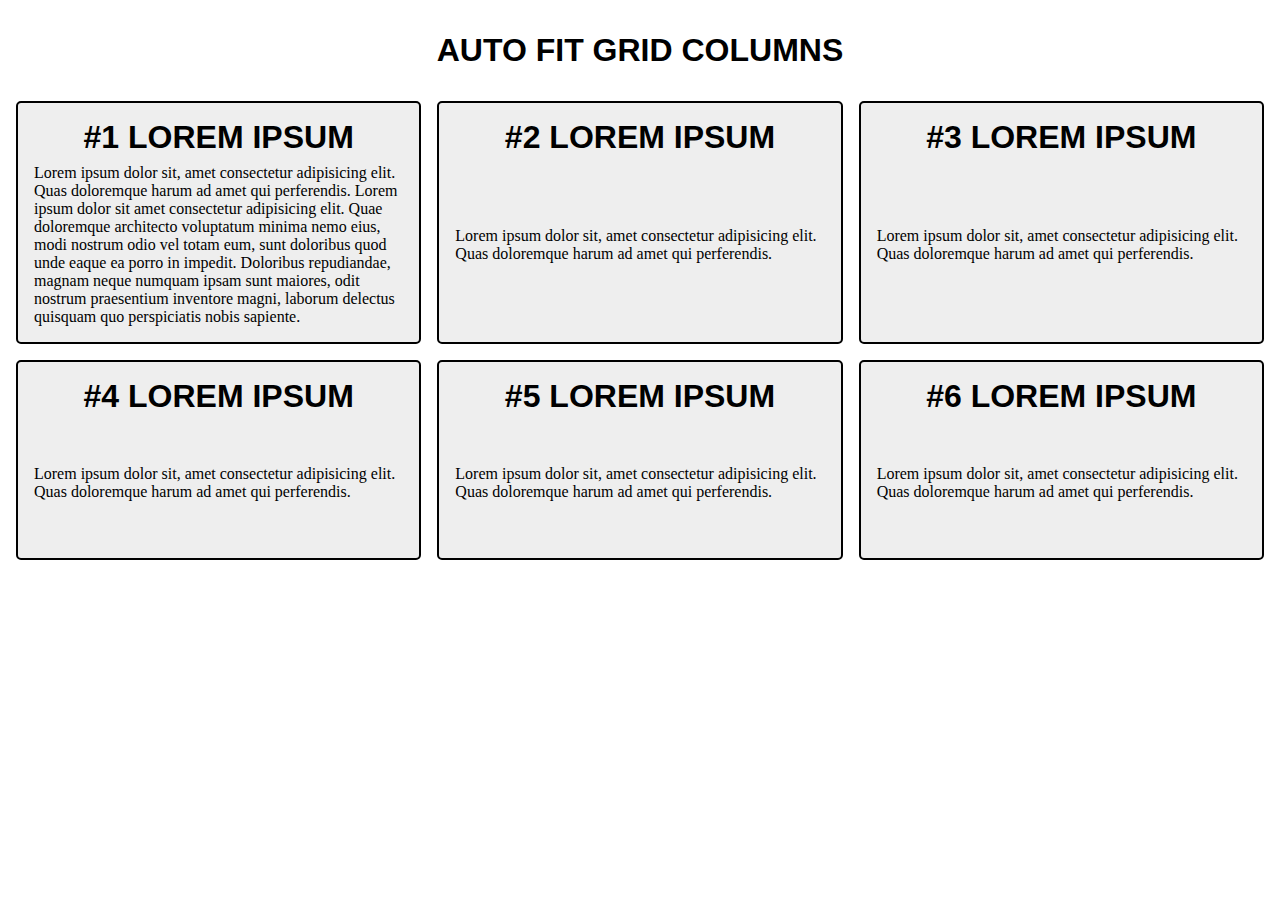
<file: auto-fit-grid-columns/index.html>
<!DOCTYPE html>
<html lang="en">
  <head>
    <meta charset="UTF-8" />
    <meta http-equiv="X-UA-Compatible" content="IE=edge" />
    <meta name="viewport" content="width=device-width, initial-scale=1.0" />
    <title>Auto Fit Grid Columns</title>
    <link rel="stylesheet" href="style.css" />
  </head>
  <body>
    <h1>Auto Fit Grid Columns</h1>
    <section class="container">
      <div class="card">
        <h3>#1 Lorem Ipsum</h3>
        <p>
          Lorem ipsum dolor sit, amet consectetur adipisicing elit. Quas
          doloremque harum ad amet qui perferendis. Lorem ipsum dolor sit amet
          consectetur adipisicing elit. Quae doloremque architecto voluptatum
          minima nemo eius, modi nostrum odio vel totam eum, sunt doloribus quod
          unde eaque ea porro in impedit. Doloribus repudiandae, magnam neque
          numquam ipsam sunt maiores, odit nostrum praesentium inventore magni,
          laborum delectus quisquam quo perspiciatis nobis sapiente.
        </p>
      </div>
      <div class="card">
        <h3>#2 Lorem Ipsum</h3>
        <p>
          Lorem ipsum dolor sit, amet consectetur adipisicing elit. Quas
          doloremque harum ad amet qui perferendis.
        </p>
      </div>
      <div class="card">
        <h3>#3 Lorem Ipsum</h3>
        <p>
          Lorem ipsum dolor sit, amet consectetur adipisicing elit. Quas
          doloremque harum ad amet qui perferendis.
        </p>
      </div>
      <div class="card">
        <h3>#4 Lorem Ipsum</h3>
        <p>
          Lorem ipsum dolor sit, amet consectetur adipisicing elit. Quas
          doloremque harum ad amet qui perferendis.
        </p>
      </div>
      <div class="card">
        <h3>#5 Lorem Ipsum</h3>
        <p>
          Lorem ipsum dolor sit, amet consectetur adipisicing elit. Quas
          doloremque harum ad amet qui perferendis.
        </p>
      </div>
      <div class="card">
        <h3>#6 Lorem Ipsum</h3>
        <p>
          Lorem ipsum dolor sit, amet consectetur adipisicing elit. Quas
          doloremque harum ad amet qui perferendis.
        </p>
      </div>
    </section>
  </body>
</html>
</file>
<file: auto-fit-grid-columns/style.css>
/* reset */
* {
  margin: 0;
  padding: 0;
  box-sizing: border-box;
}

body {
  margin: 1rem;
}

h1,
h2,
h3 {
  text-transform: uppercase;
  font-size: 2rem;
  font-family: 'Trebuchet MS', Arial, sans-serif;
  text-align: center;
}

h1 {
  margin: 2rem;
}

/* grid container. if no max width is specified, the rule below would just keep creating columns every ___px */
section.container {
  /* max-width: 1200px; */
  margin: auto;
  display: grid;
  grid-gap: 1rem;

  /* This is the rule that is the main focus of this project. It is essentially a condition that creates a 300px column if there's room. The columns will also respond to screen changes, it's not just a fixed 300px column */
  grid-template-columns: repeat(auto-fit, minmax(350px, 1fr));
}

.card {
  width: 100%;
  min-height: 200px;
  border: 2px solid black;
  background-color: #eee;
  border-radius: 5px;
  padding: 1rem;

  display: grid;
  /* same here, a card will have 1 column unless there's enough room for 2x200px columns */
  grid-template-columns: repeat(auto-fit, minmax(200px, 1fr));
  grid-gap: 0.5rem;
}
</file>
